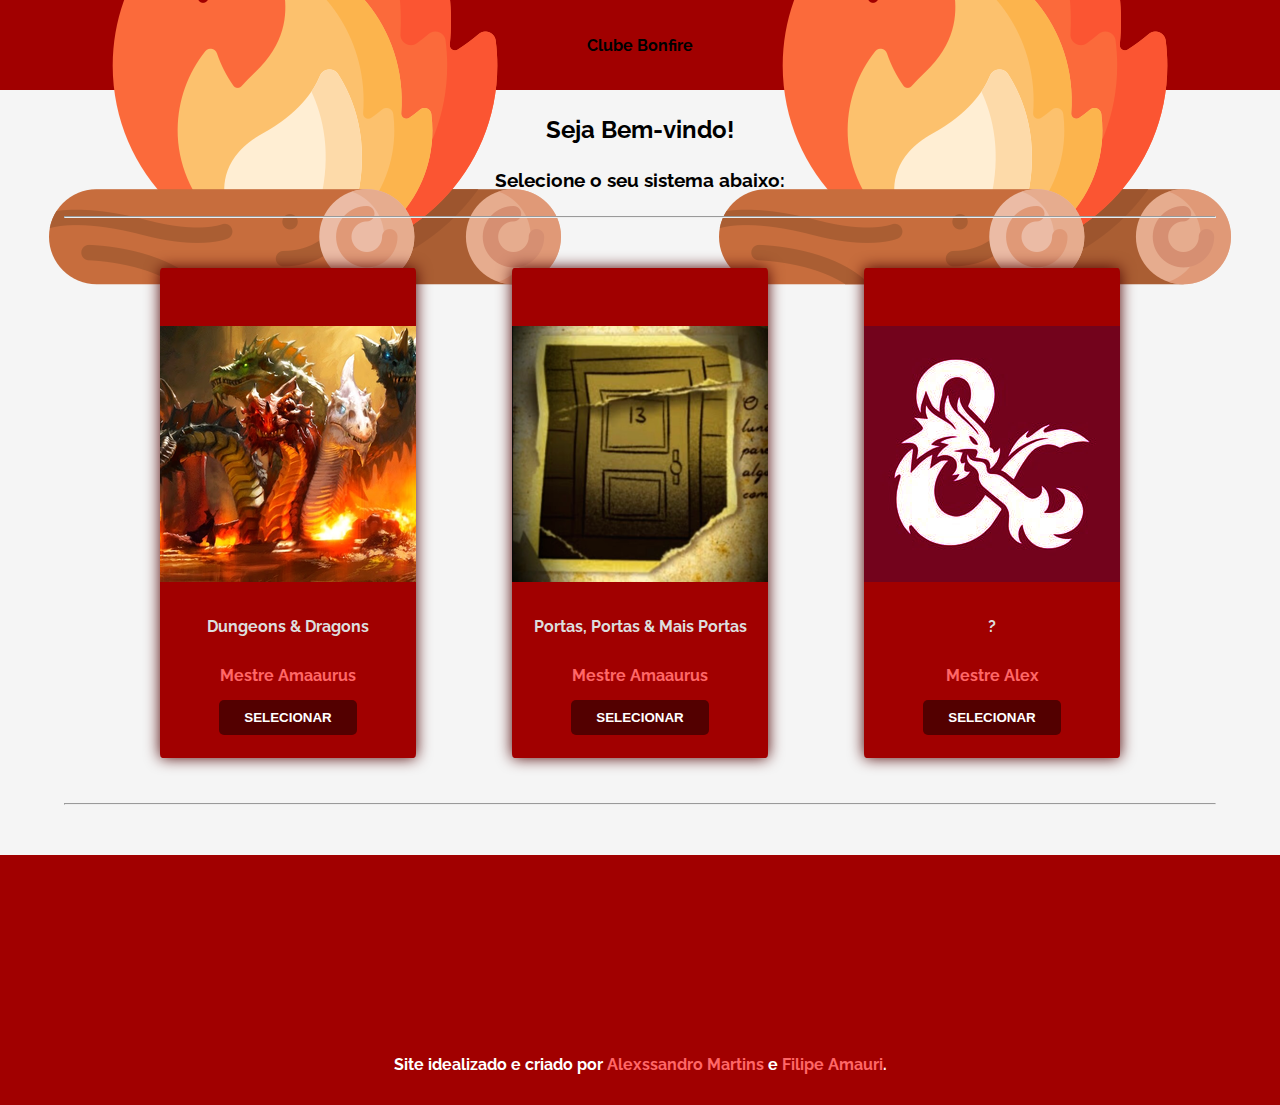
<file: index.html>
<!DOCTYPE html>
<html lang="pt-BR">
  <head>
    <meta charset="UTF-8" />
    <meta http-equiv="X-UA-Compatible" content="IE=edge" />
    <meta name="viewport" content="width=device-width, initial-scale=1.0" />
    <link
      href="https://fonts.googleapis.com/css2?family=Raleway:wght@100&display=swap"
      rel="stylesheet"
    />
    <link rel="stylesheet" href="style.css" />
    <link rel="icon" type="image/x-icon" href="images/I1.png" />
    <title>Clube Bonfire</title>
  </head>

  <body onload="slide1()">
    <div class="Container">
      <header id="header">
        <img id="logo" src="images/I1.png"/>
        <p>Clube Bonfire</p>
        <img id="logo" src="images/I1.png"/>
      </header>
      <main>
        <section id="system">
          <header>
            <h2>Seja Bem-vindo!</h2>
            <h3>Selecione o seu sistema abaixo:</h3>
            <hr />
          </header>
          <div class="cards">
            <div id="card">
              <img src="images/I3.png" id="slider" title="Dungeon in Dragons" />
              <p>Dungeons & Dragons</p>
              <p id="subtitle"> <a id="link" href="https://github.com/Amaaurus"> Mestre Amaaurus </a> </p>
              <button class="Button"><a href="D&D/index.html">Selecionar</a></button>
            </div>
            <div id="card">
              <img
                src="images/I4.png"
                id="slider"
                title="Portas, Portas e Mais Portas"
              />
              <p>Portas, Portas & Mais Portas</p>
              <p id="subtitle"> <a id="link" href="https://github.com/Amaaurus"> Mestre Amaaurus </a> </p>
              <button class="Button">
                <a href="PP&+P/index.html">Selecionar</a>
              </button>
            </div>
            <div id="card">
              <img
                src="images/I2.png"
                id="slider"
                title="Sistema de Alexsandro"
              />
              <p>?</p>
              <p id="subtitle"> <a id="link" href="https://github.com/Alexsandro-ms"> Mestre Alex </a> </p>
              <button class="Button"><a href="D&D.html">Selecionar</a></button>
            </div>
          </div>
          <hr id="hr" />
        </section>
      </main>
      <p id="rodape">
        Site idealizado e criado por
        <a id="link" href="https://github.com/Alexsandro-ms"
          >Alexssandro Martins</a
        > e 
        <a id="link" href="https://github.com/Amaaurus">Filipe Amauri</a
        >.
      </p>
    </div>
  </body>
</html>
</file>
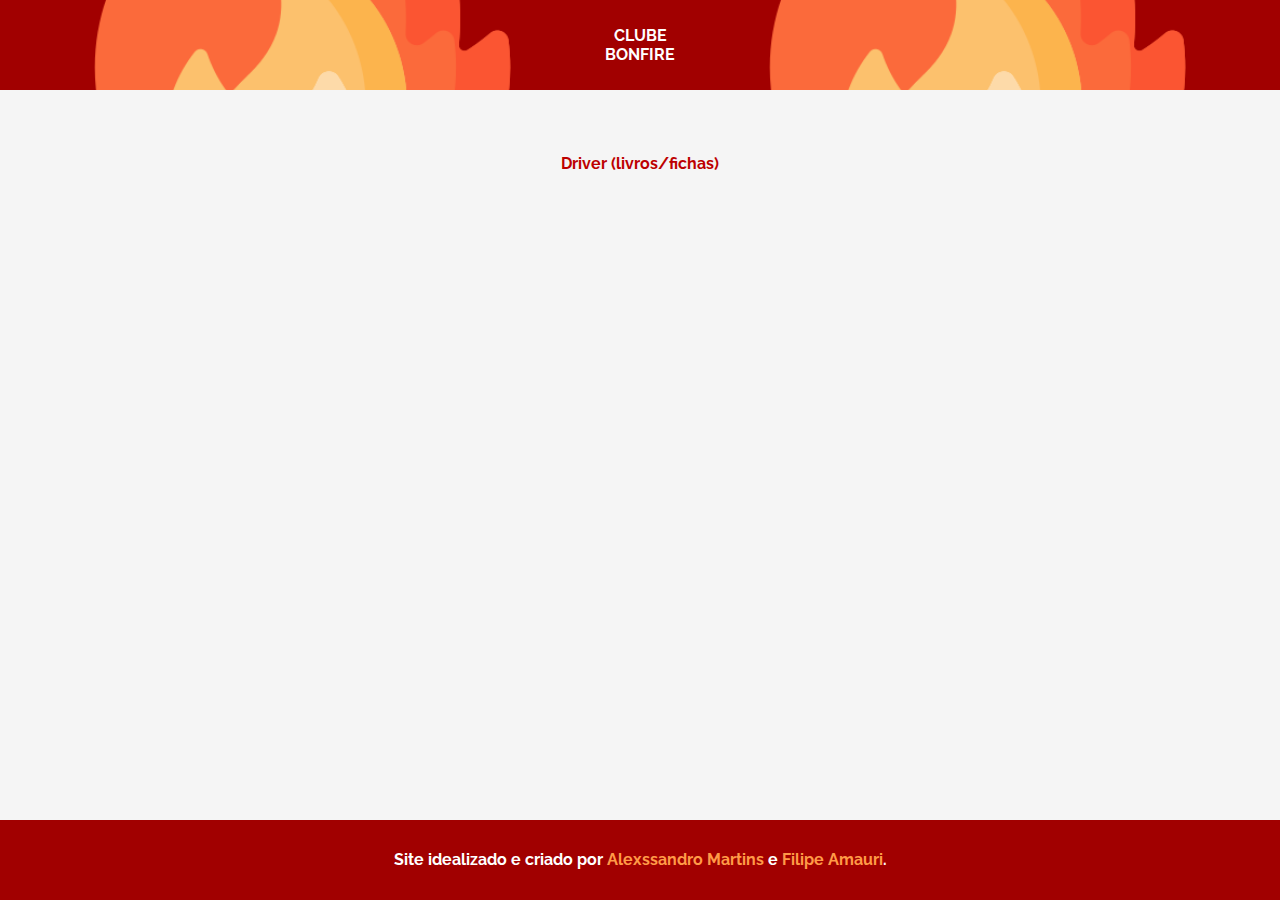
<file: D&D/index.html>
<!DOCTYPE html>
<html lang="pt-br">
<head>
        <meta charset="UTF-8">
        <meta name="viewport" content="width=device-width, initial-scale=1.0">
        <link rel="stylesheet" type="text/css" href="style.css" media="screen" />
        <link rel="icon" type="image/x-icon" href="IMAGEM/LOGO.png">
        <link rel="icon" type="image/x-icon" href="../images/I1.png" />
        <link href="https://fonts.googleapis.com/css2?family=Raleway:wght@100&display=swap" rel="stylesheet">
        <title>Clube Bonfire</title>
</head>
<body>
<!-- cabeçalho---------------------------------------------------------------------------->
    <header id="cabeçalho">
        <img src="../images/I1.png"/>
        <p>Clube Bonfire</p>
        <img src="../images/I1.png" />
    </header>
<!-- acesso ao driver---------------------------------------------------------------------------->
        <a id="temporario" href="https://drive.google.com/drive/folders/1Ntz98kX6t9GWGBNQEa3eTVA6poU-MLub"> Driver (livros/fichas)</a>
<!-- rodapé---------------------------------------------------------------------------->
    <footer>
        <p id="rodape">
            Site idealizado e criado por <a href="https://github.com/Alexsandro-ms">Alexssandro Martins</a> e <a href="https://github.com/Amaaurus">Filipe Amauri</a>.
        </p>
    </footer>
</body>
</html>
</file>
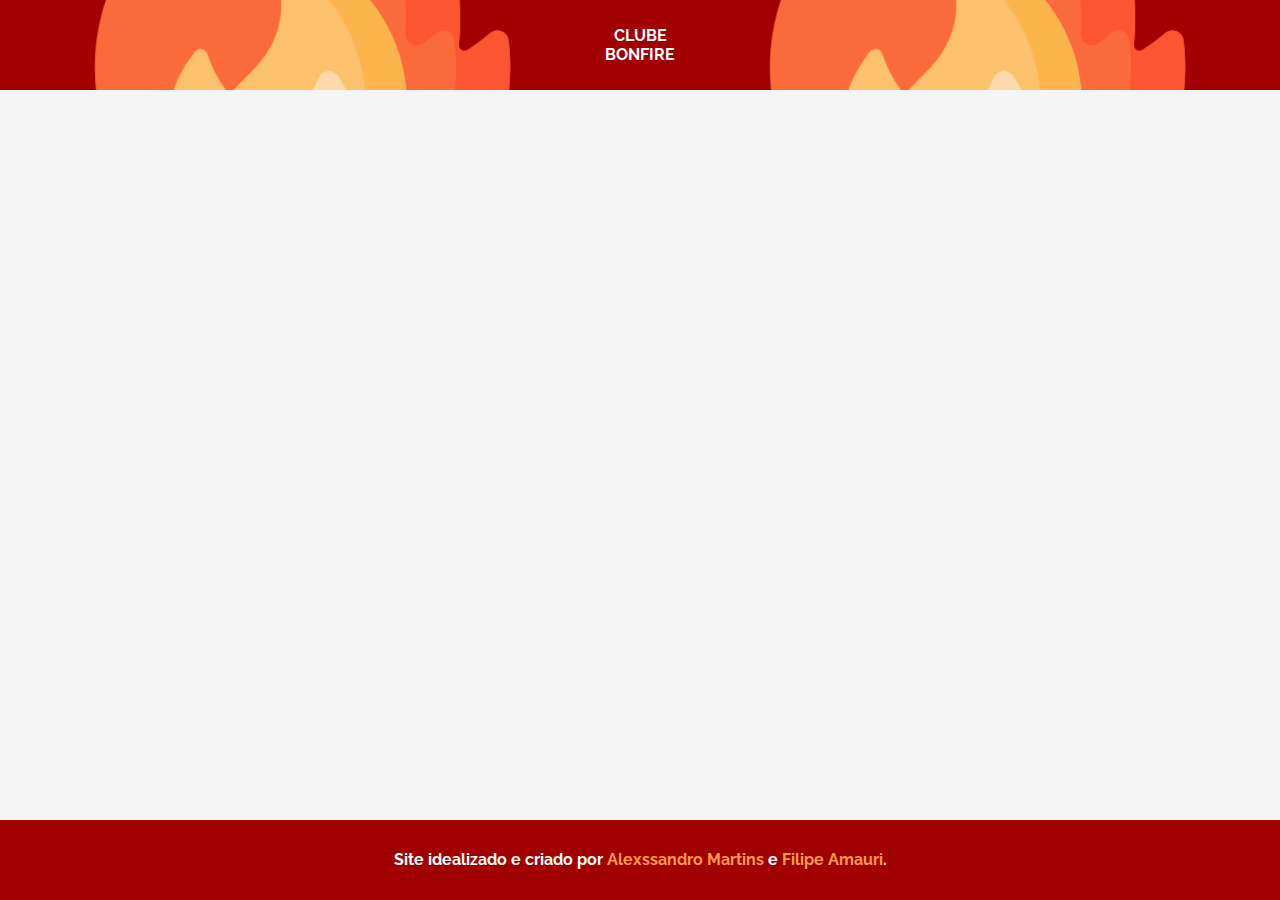
<file: PP&+P/index.html>
<!DOCTYPE html>
<html lang="pt-br">
<head>
        <meta charset="UTF-8">
        <meta name="viewport" content="width=device-width, initial-scale=1.0">
        <link rel="stylesheet" type="text/css" href="style.css" media="screen" />
        <link rel="icon" type="image/x-icon" href="IMAGEM/LOGO.png">
        <link rel="icon" type="image/x-icon" href="../images/I1.png" />
        <link href="https://fonts.googleapis.com/css2?family=Raleway:wght@100&display=swap" rel="stylesheet">
        <title>Clube Bonfire</title>
</head>
<body>
    <header id="cabeçalho">
        <img src="../images/I1.png"/>
        <p>Clube Bonfire</p>
        <img src="../images/I1.png" />
    </header>
    <footer>
        <p id="rodape">
            Site idealizado e criado por <a href="https://github.com/Alexsandro-ms">Alexssandro Martins</a> e <a href="https://github.com/Amaaurus">Filipe Amauri</a>.
        </p>
    </footer>
</body>
</html>
</file>
<file: style.css>
* {
  margin: 0;
  padding: 0;
  box-sizing: border-box;
}

body {
  background-color: #f5f5f5;
  font-family: "Raleway", sans-serif;
  font-weight: bold;
}

.Container {
  width: 100%;
  height: 100vh;
}

#logo {
  margin-right: 2%;
  margin-left: 2%;
}

#header {
  background-color: #a10000;
  height: 90px;
  display: flex;
  align-items: center;
  justify-content: center;
}

#header > h1 {
  text-align: center;
  color: white;
  text-transform: uppercase;
  font-weight: 700;
}

#system {
  position: relative;
  width: 90%;
  margin: 0 auto;
}
#system > header {
  text-align: center;
  margin: 25px 0;
}
#system > header > h3 {
  margin: 25px 0;
}
.cards {
  width: 100%;
  height: calc(100% - 90px);
  display: flex;
  align-items: center;
  justify-content: space-evenly;
}

#card {
  background-color: #a10000;
  min-width: 5rem;
  min-height: 8rem;
  margin: 25px 0;
  padding-top: 5%;
  padding-bottom: 2%;
  display: flex;
  align-items: center;
  justify-content: center;
  flex-direction: column;
  box-shadow: 0px 0px 15px 0px rgb(78, 0, 0);
  transition: 1s;
  color:#ddd;
  border-radius: 1%;

}

#card:hover {
  background-color: #f5f5f5;
  color: #000;
}

#card > p {
  margin: 15px 0;
}

#card > img {
  width: 100%;
  margin-bottom: 20px;
}

#card > button > a {
  text-decoration: none;
  color: white;
}

.circulos{
  margin-top: 6%;
}

.navegation{
  position: absolute;
  transform: translate(-50%);
  display: flex;
}

.bar{
  padding-top: 1px;
  padding-left: 20px;
  padding-right: 1px;
  padding-bottom: 1px;
  box-shadow: 0 0 4px  black;
  margin: 5px;
  cursor: pointer;
  background-color: #e4e4e4;
  transition: .6s;
  border-radius: 100%;
}

.bar:hover{
  background-color: #a10000;
}

input{
  display: none;
}

.slide{
  width: 20%;
  transition: .6s;
}

.slide img{
  width: 100%;
  height: 100%;
}

#slide1>:checked ~ .s1{
  margin-left: 0;
}

#slide2>:checked ~ .s1{
  margin-left: -20%;
}

#slide2>:checked ~ .s1{
  margin-left: -40%;
}

/* Style Global */

.Button {
  padding: 10px 25px;
  text-transform: uppercase;
  font-weight: bolder;
  background-color: rgb(83, 0, 0);
  color: white;
  border: none;
  border-radius: 5px;
  transition: all 0.5s ease-in-out;
  cursor: pointer;
}

.Button:hover {
  background-color: #a10000;
  transform: scale(1.1);
}

#hr{
  margin-top: 20px;
}

#rodape{
  color: white;
  text-align: center;
  height: 250px;
  background-color: #a10000;
  margin-top: 50px;
  padding-top: 200px;}

#link{
  text-decoration: none;
  color: rgb(255, 103, 103);
}

#link:hover{
  color: #460000;
  transition: .6s;
}

/* MEDIA QUERYS */

@media screen and (max-width: 768px) {
  /* tablets */
  .cards {
    display: block;
  }
  #card {
    min-width: 70%;
  }
}
</file>
<file: D&D/style.css>
* {
    margin: 0;
    padding: 0;
    box-sizing: border-box;
  }
  
  body {
    background-color: #f5f5f5;
    font-family: "Raleway", sans-serif;
    font-weight: bold;

/* cabeçalho ----------------------------------------------------------------------------*/

  }#cabeçalho{
    background-color: #a10000;
    height: 90px;
    display: flex;
    align-items: center;
    justify-content: center;
}

#cabeçalho > p {
    text-align: center;
    color: white;
    text-transform: uppercase;
    font-weight: 700;
  }

  #cabeçalho > img {
    margin-right: 2%;
    margin-left: 2%;
    height: 100%;
    width: 100%;
    object-fit: cover;
  }

/* temporário ----------------------------------------------------------------------------*/

#temporario {
  text-decoration: none;
  color: rgb(189, 0, 0);
  display: flex;
  justify-content: space-evenly;
  margin-top: 5%;
}
  
#temporario:hover {
  transition: .6s;
   color: rgb(255, 166, 0);
  }

/* rodapé ----------------------------------------------------------------------------*/

#rodape {
    color: white;
    text-align: center;
    background-color: #a10000;
    margin-top: 30px;
    padding-top: 30px;
    padding-bottom: 30px;
    position: absolute;
    bottom: 0;
    width: 100%;
    height: 80px;
  }

#rodape > a {
    text-decoration: none;
    color: rgb(255, 154, 71);
  }

#rodape > a:hover {
  color: rgb(255, 217, 0);
  transition: 0.6s;
}
</file>
<file: PP&+P/style.css>
* {
    margin: 0;
    padding: 0;
    box-sizing: border-box;
  }
  
  body {
    background-color: #f5f5f5;
    font-family: "Raleway", sans-serif;
    font-weight: bold;

/* cabeçalho */

  }#cabeçalho{
    background-color: #a10000;
    height: 90px;
    display: flex;
    align-items: center;
    justify-content: center;
}

#cabeçalho > p {
    text-align: center;
    color: white;
    text-transform: uppercase;
    font-weight: 700;
  }

  #cabeçalho > img {
    margin-right: 2%;
    margin-left: 2%;
    height: 100%;
    width: 100%;
    object-fit: cover;
  }

/* rodapé */

#rodape {
  color: white;
  text-align: center;
  background-color: #a10000;
  margin-top: 30px;
  padding-top: 30px;
  padding-bottom: 30px;
  position: absolute;
  bottom: 0;
  width: 100%;
  height: 80px;
}

#rodape > a {
  text-decoration: none;
  color: rgb(255, 154, 71);
}

#rodape > a:hover {
color: rgb(255, 217, 0);
transition: 0.6s;
}
</file>
